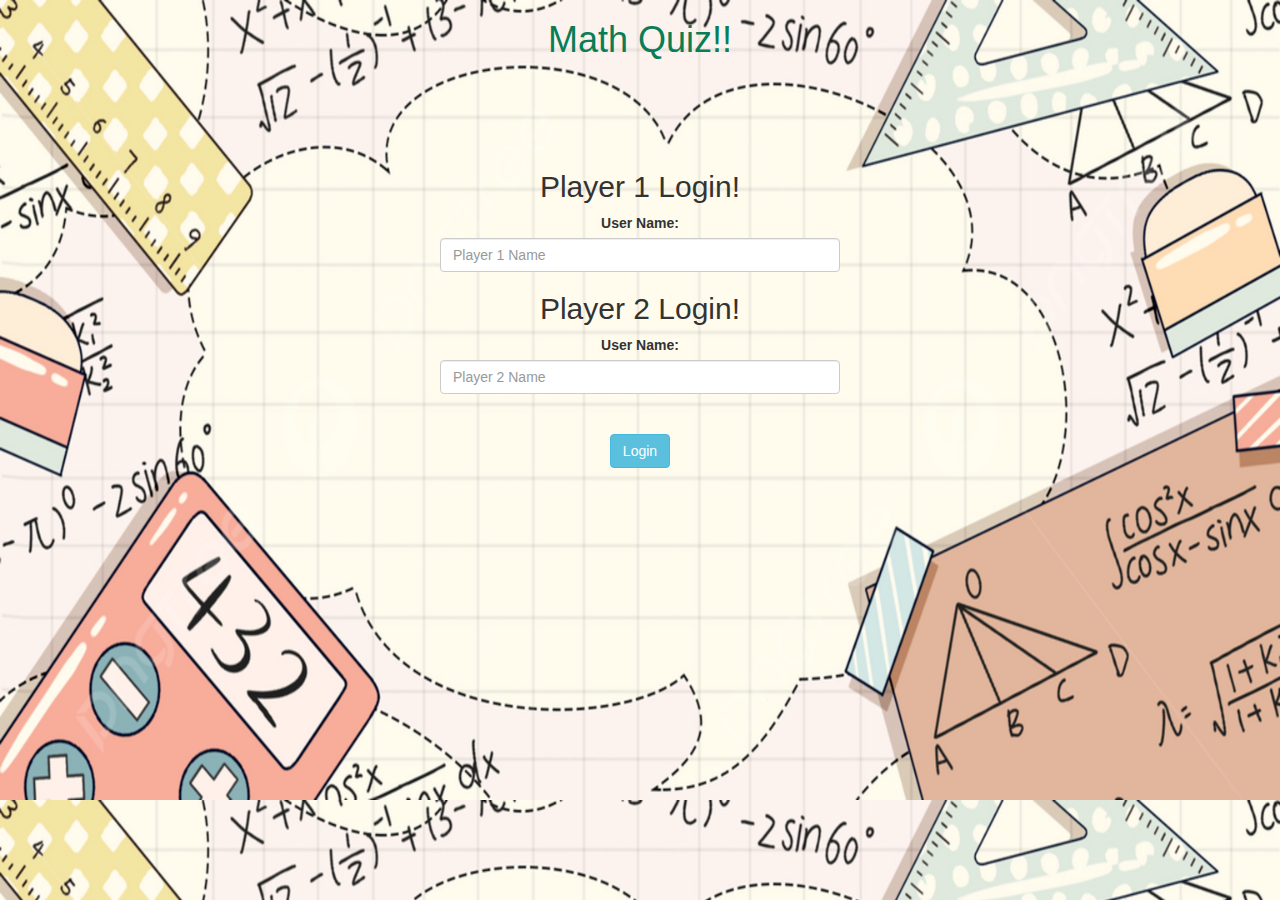
<file: index.html>
<!DOCTYPE html>
<html>
<head>
<title>Math Quizzes!!</title>
<meta name="viewport" content="width=device-width, initial-scale=1">
<link rel="stylesheet" href="https://maxcdn.bootstrapcdn.com/bootstrap/3.4.0/css/bootstrap.min.css">
<script src="https://ajax.googleapis.com/ajax/libs/jquery/3.4.1/jquery.min.js"></script>
<script src="https://maxcdn.bootstrapcdn.com/bootstrap/3.4.0/js/bootstrap.min.js"></script>

<link rel="stylesheet" type="text/css" href="quiz.css">

<script src="quiz_game_login.js"></script>
</head>

<body>
<center>

<h1 class="header" style="color:rgb(8, 125, 86)" header>
Math Quiz!!
</h1>
<br>
<br>
<br>
<br>
<div id="login_div">
<h2>Player 1 Login!</h2>
<label>User Name:</label>
<input type="text" id="player1_name_input" class="form-control" placeholder="Player 1 Name" style="width:400px">
</div>

<div id="login2_div">
    <h2>Player 2 Login!</h2>
    <label>User Name:</label>
    <input type="text" id="player2_name_input" class="form-control" placeholder="Player 2 Name" style="width:400px">
    <br>
    <br>
    <button id="login_button" class="btn btn-info" onclick="addUser()">Login</button>
    </div>



</center>




</body>

</html>
</file>
<file: quiz.css>
body {
    background-image:url("CUTE-maths-study.png");
    background-size: cover;
}

#div{
    margin:0;
    padding:0;
    text-align: center;
    position:absolute;
    top:50%;
    left:50%;
    right:50%;
    bottom: 50%;
}

#header{
font-size: 500px;
}

#output{

    background:white;
    border-radius: 10px;
    padding: 10px;
    float: none;
    text-align: left;
}
</file>
